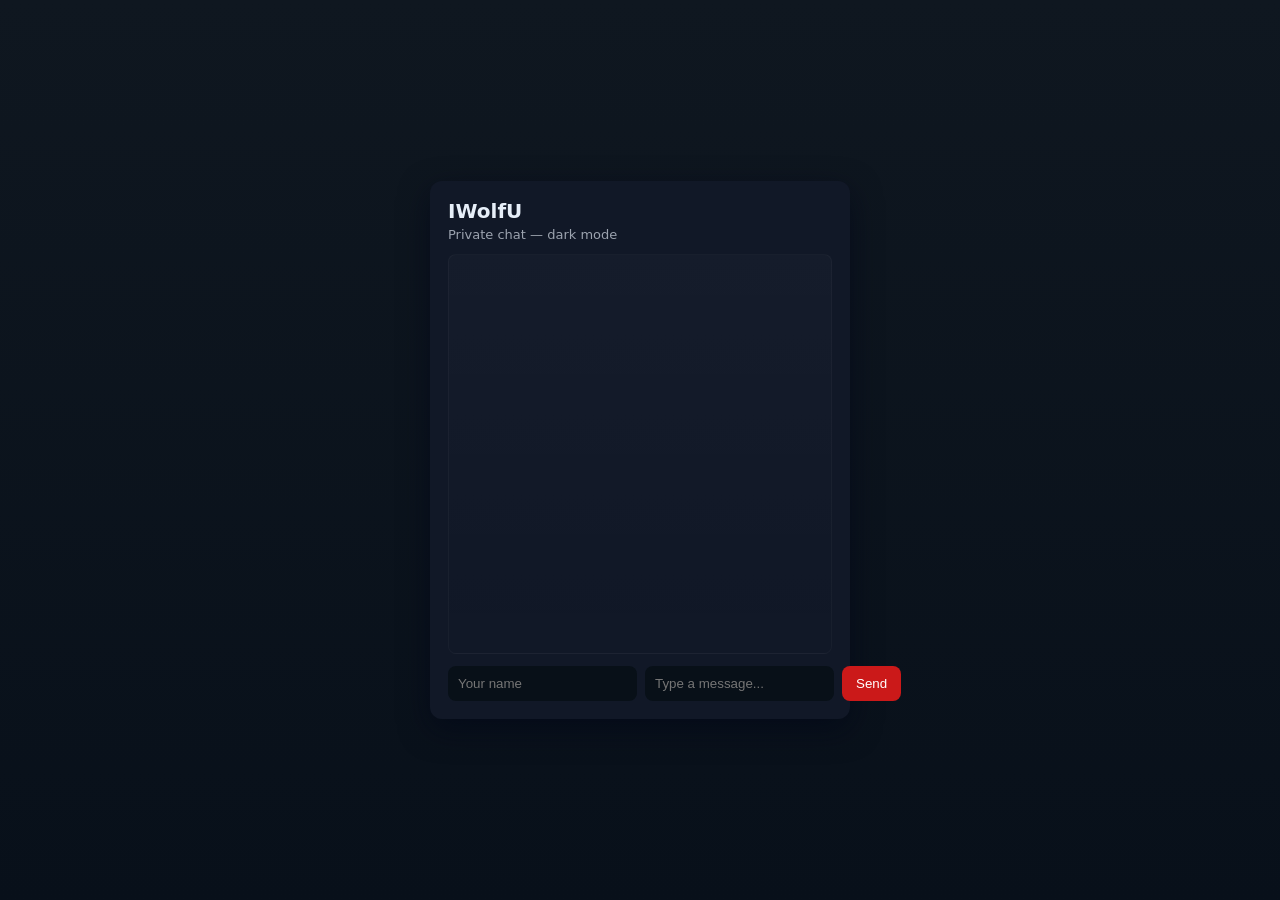
<file: index.html>
<!DOCTYPE html>
<html lang="en">
<head>
  <meta charset="utf-8" />
  <meta name="viewport" content="width=device-width,initial-scale=1" />
  <title>IWolfU — SheshChat</title>
  <link rel="stylesheet" href="styles.css" />
</head>
<body>
  <div class="chat-container">
    <header>
      <h1>IWolfU</h1>
      <p class="sub">Private chat — dark mode</p>
    </header>
    <div id="chat-box" class="chat-box"></div>
    <div class="input-area">
      <input id="username" placeholder="Your name" />
      <input id="message" placeholder="Type a message..." />
      <button id="send-btn">Send</button>
    </div>
  </div>
  <script src="chat.js"></script>
</body>
</html>
</file>
<file: styles.css>
:root{
  --bg:#0f1720;
  --card:#111827;
  --muted:#9ca3af;
  --accent:#cb1919;
  --bubble:#0b1220;
}
*{box-sizing:border-box}
body{
  margin:0;
  font-family:Inter, system-ui, -apple-system, 'Segoe UI', Roboto, 'Helvetica Neue', Arial;
  background:linear-gradient(180deg,var(--bg),#08101a);
  color:#e6eef8;
  display:flex;
  align-items:center;
  justify-content:center;
  height:100vh;
  padding:20px;
}
.chat-container{
  width:420px;
  max-width:100%;
  background:var(--card);
  border-radius:12px;
  padding:18px;
  box-shadow:0 10px 30px rgba(2,6,23,0.6);
}
header h1{margin:0;font-size:20px}
header .sub{margin:4px 0 12px;color:var(--muted);font-size:13px}
.chat-box{
  height:400px;
  overflow:auto;
  background:linear-gradient(180deg, rgba(255,255,255,0.02), transparent);
  padding:12px;
  border-radius:8px;
  border:1px solid rgba(255,255,255,0.03);
  margin-bottom:12px;
}
.message{padding:8px 10px;border-radius:10px;margin-bottom:8px;max-width:85%}
.message.me{background:linear-gradient(90deg,var(--accent),#5b21b6);color:white;margin-left:auto}
.message.other{background:var(--bubble);color:#dbeafe;margin-right:auto;border:1px solid rgba(255,255,255,0.02)}
.meta{font-size:11px;color:var(--muted);margin-bottom:4px}
.input-area{display:flex;gap:8px}
.input-area input{flex:1;padding:10px;border-radius:8px;border:none;background:#081018;color:inherit}
.input-area button{background:var(--accent);border:none;padding:10px 14px;border-radius:8px;color:white;cursor:pointer}
@media (max-width:480px){.chat-container{width:100%;padding:12px} .chat-box{height:60vh}}
</file>
